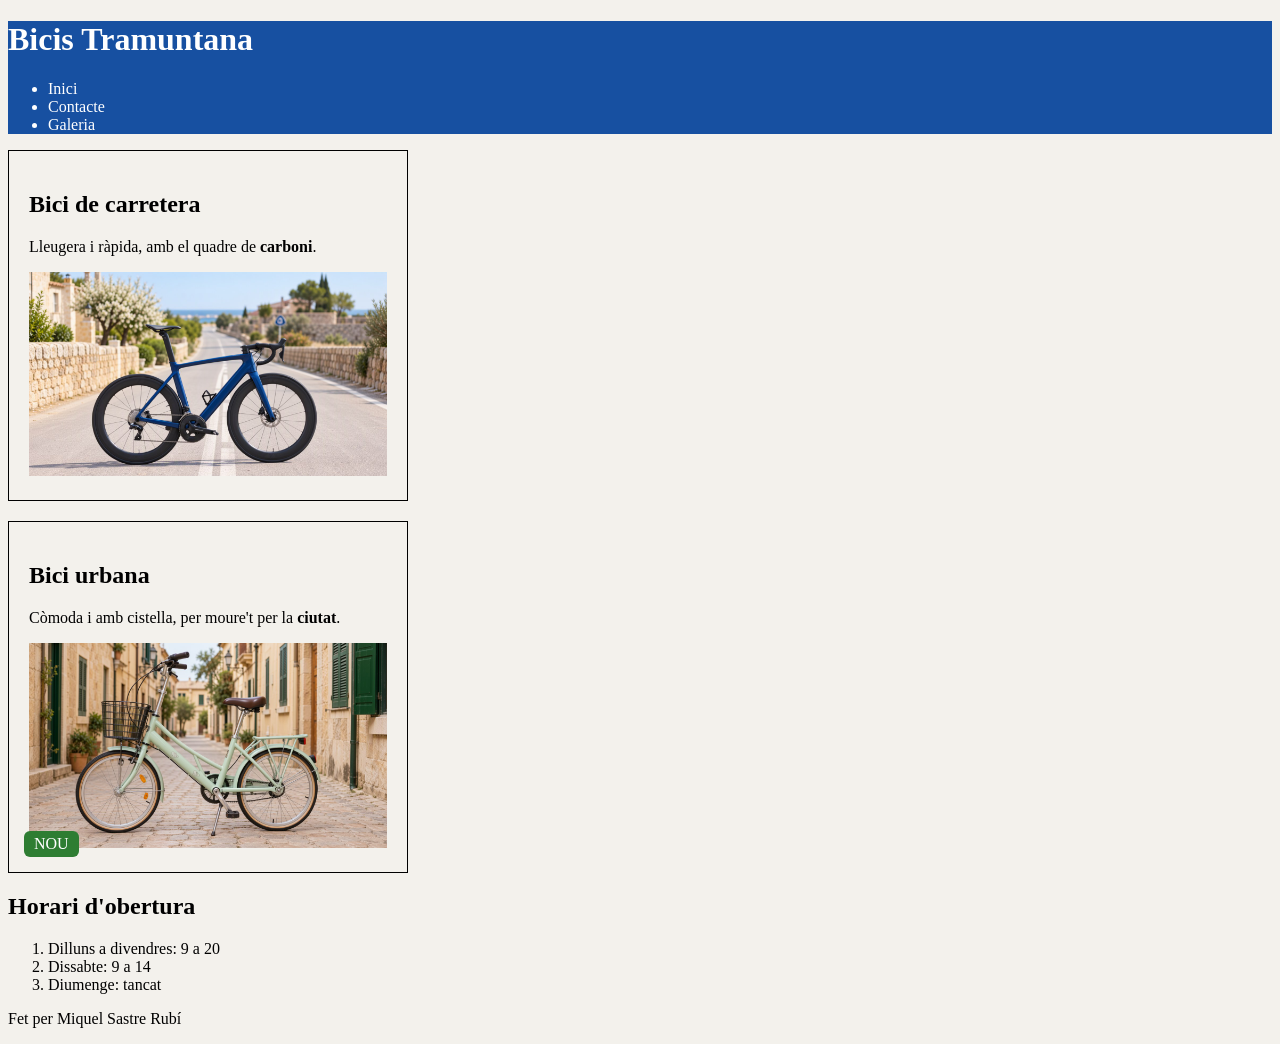
<file: index.html>
<!DOCTYPE html>
<html lang="ca">

<head>
    <meta charset="utf-8">
    <meta name="viewport" content="width=device-width, initial-scale=1">
    <link rel="stylesheet" href="css/estils.css">
    <title>Bicis Tramuntana</title>
</head>

<header>
    <h1>Bicis Tramuntana</h1>
    <nav>
        <ul>
            <li><a href="index.html">Inici</a></li>
            <li><a href="contacte.html">Contacte</a></li>
            <li><a href="galeria.html"></a>Galeria</li>
        </ul>
    </nav>
</header>

<main>
    <article>
        <h2>Bici de carretera</h2>
        <p>Lleugera i ràpida, amb el quadre de <strong>carboni</strong>.</p>
        <img src="img/carretera.jpg" alt="Bicicleta de carretera blava en una carretera de pagès">
    </article>
    <article>
        <h2>Bici urbana</h2>
        <p>Còmoda i amb cistella, per moure't per la <strong>ciutat</strong>.</p>
        <img src="img/urbana.jpg" alt="...">
        <span class="nou">Nou</span>
    </article>
</main>

<footer>
    <h2>Horari d'obertura</h2>
    <ol>
        <li>Dilluns a divendres: 9 a 20</li>
        <li>Dissabte: 9 a 14</li>
        <li>Diumenge: tancat</li>
    </ol>
    <p>Fet per Miquel Sastre Rubí</p>
</footer>
</file>
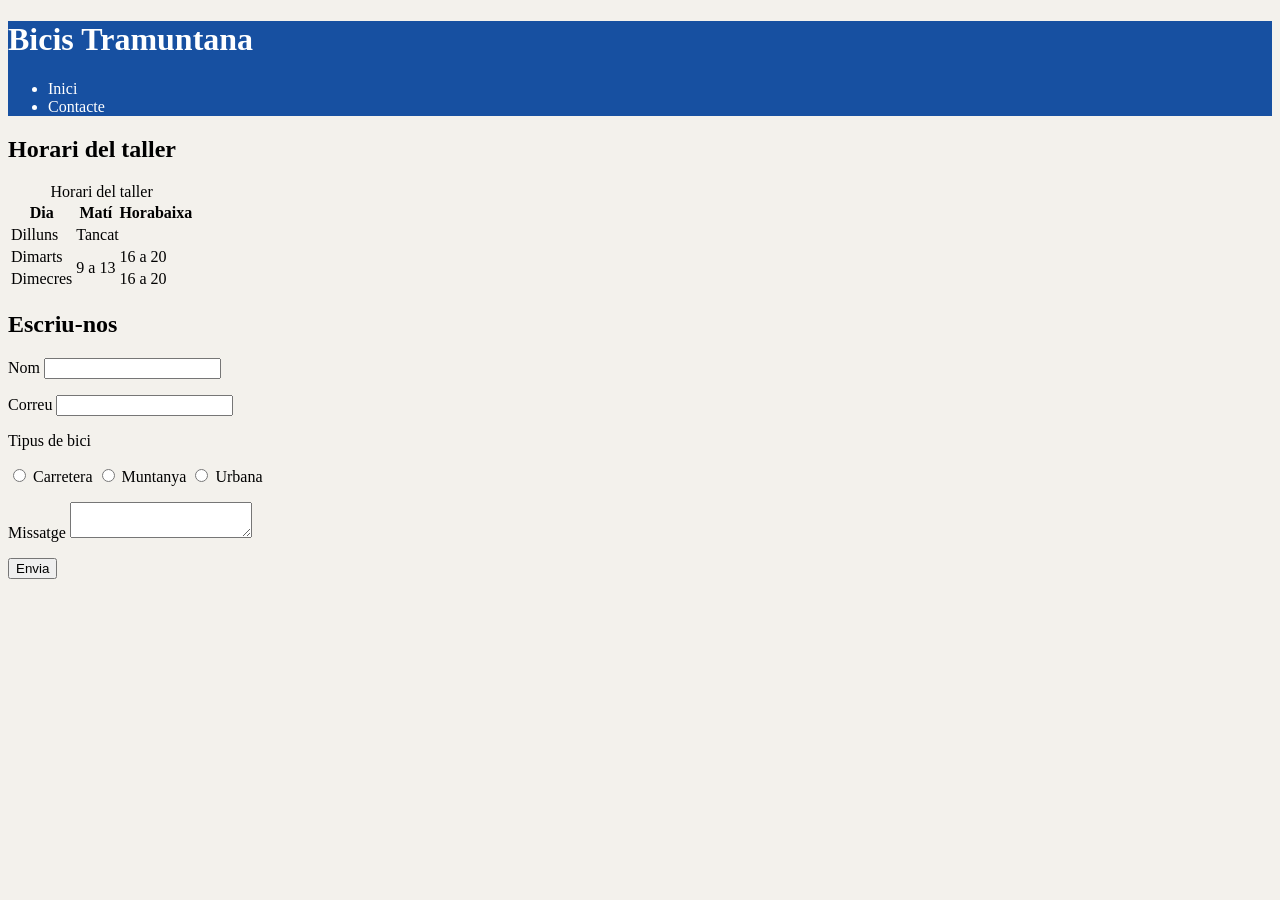
<file: contacte.html>
<!DOCTYPE html>
<html lang="ca">

<head>
    <meta charset="utf-8">
    <meta name="viewport" content="width=device-width, initial-scale=1">
    <link rel="stylesheet" href="css/estils.css">
    <title>Bicis Tramuntana</title>
</head>
<header>
    <h1>Bicis Tramuntana</h1>
    <nav>
        <ul>
            <li><a href="index.html">Inici</a></li>
            <li><a href="contacte.html">Contacte</a></li>
        </ul>
    </nav>
</header>

<h2>Horari del taller</h2>
<table>
    <caption>Horari del taller</caption>
    <tr>
        <th>Dia</th>
        <th>Matí</th>
        <th>Horabaixa</th>
    </tr>
    <tr>
        <td>Dilluns</td>
        <td colspan="2">Tancat</td>
    </tr>
    <tr>
        <td>Dimarts</td>
        <td rowspan="2">9 a 13</td>
        <td>16 a 20</td>
    </tr>
    <tr>
        <td>Dimecres</td>
        <td>16 a 20</td>
    </tr>
</table>

<h2>Escriu-nos</h2>
<form action="contacte.php" method="post">
    <p>
        <label for="nom">Nom</label>
        <input type="text" id="nom" name="nom" required>
    </p>
    <p>
        <label for="correu">Correu</label>
        <input type="email" id="correu" name="correu" required>
    </p>
    <p>Tipus de bici</p>
    <p>
        <input type="radio" id="carretera" name="bici" value="carretera">
        <label for="carretera">Carretera</label>
        <input type="radio" id="muntanya" name="bici" value="muntanya">
        <label for="muntanya">Muntanya</label>
        <input type="radio" id="urbana" name="bici" value="urbana">
        <label for="urbana">Urbana</label>
    </p>
    <p>
        <label for="missatge">Missatge</label>
        <textarea id="missatge" name="missatge"></textarea>
    </p>
    <button type="submit">Envia</button>
</form>
</file>
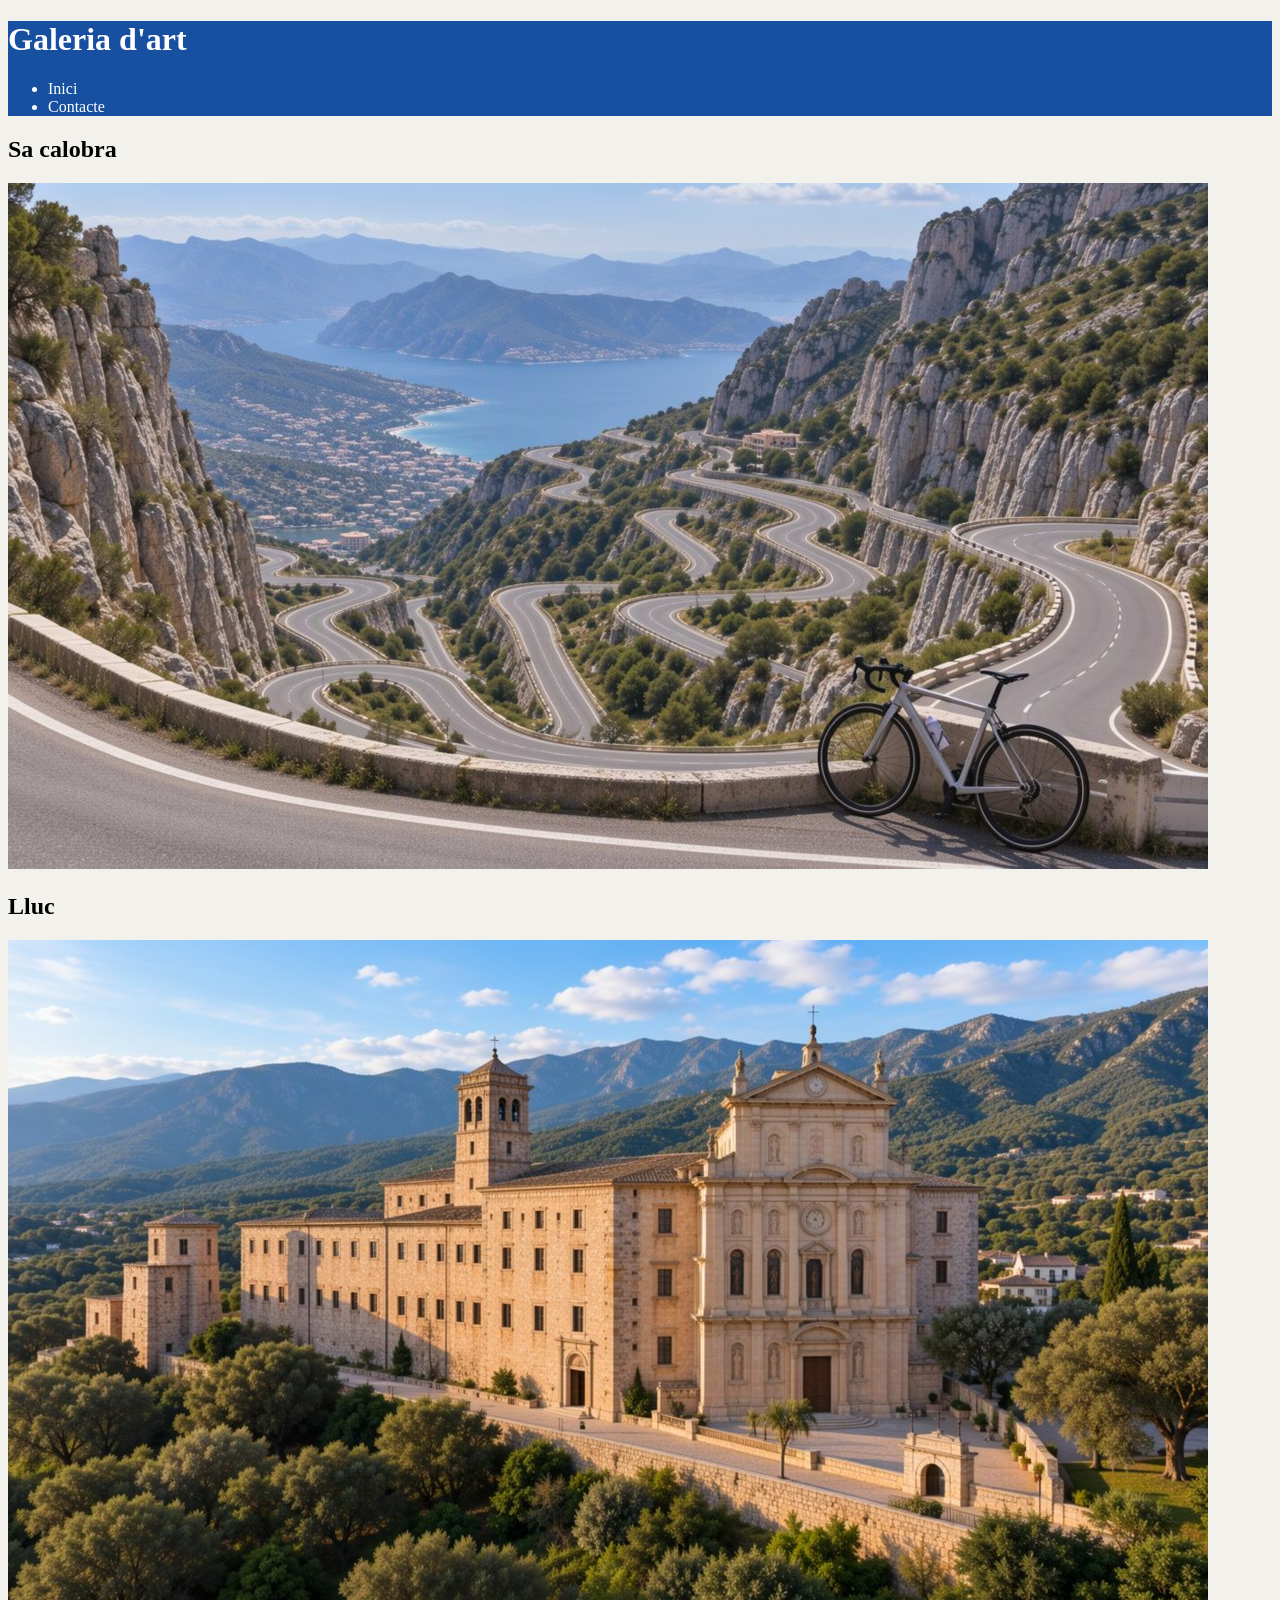
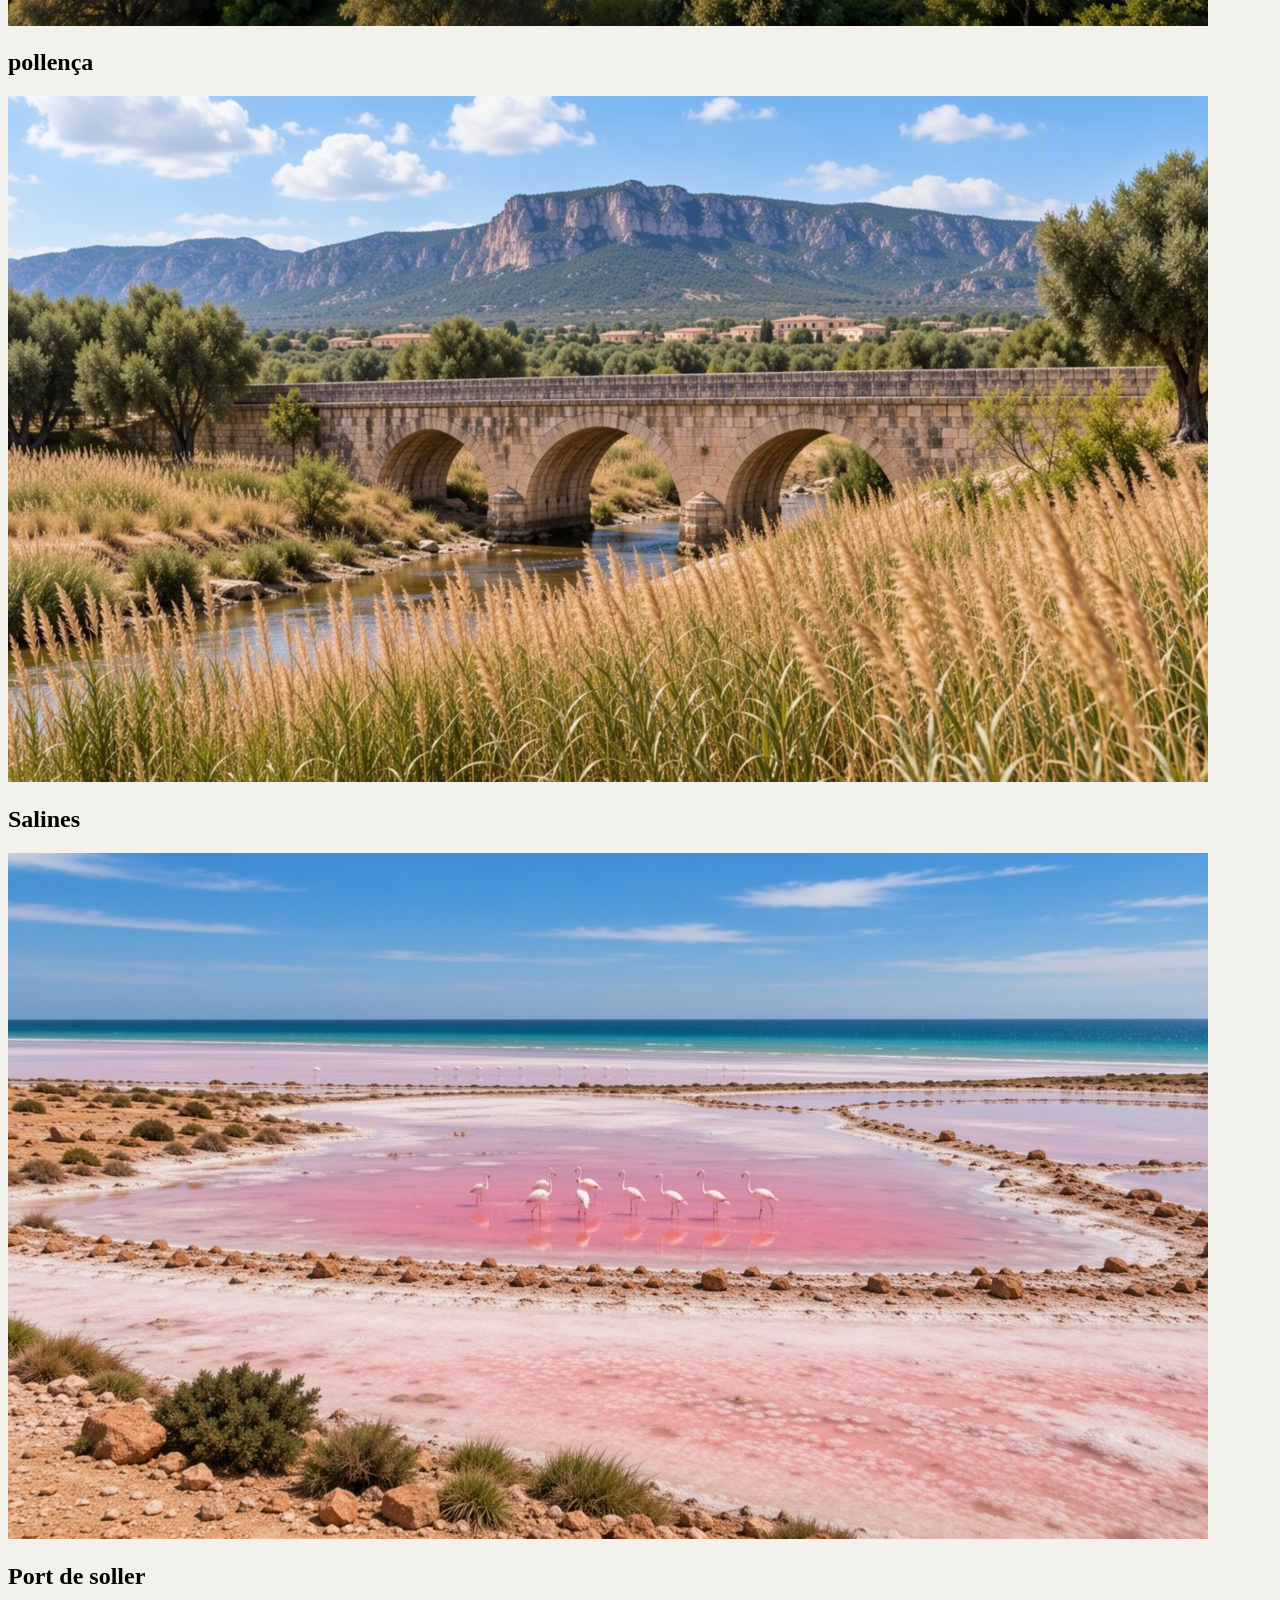
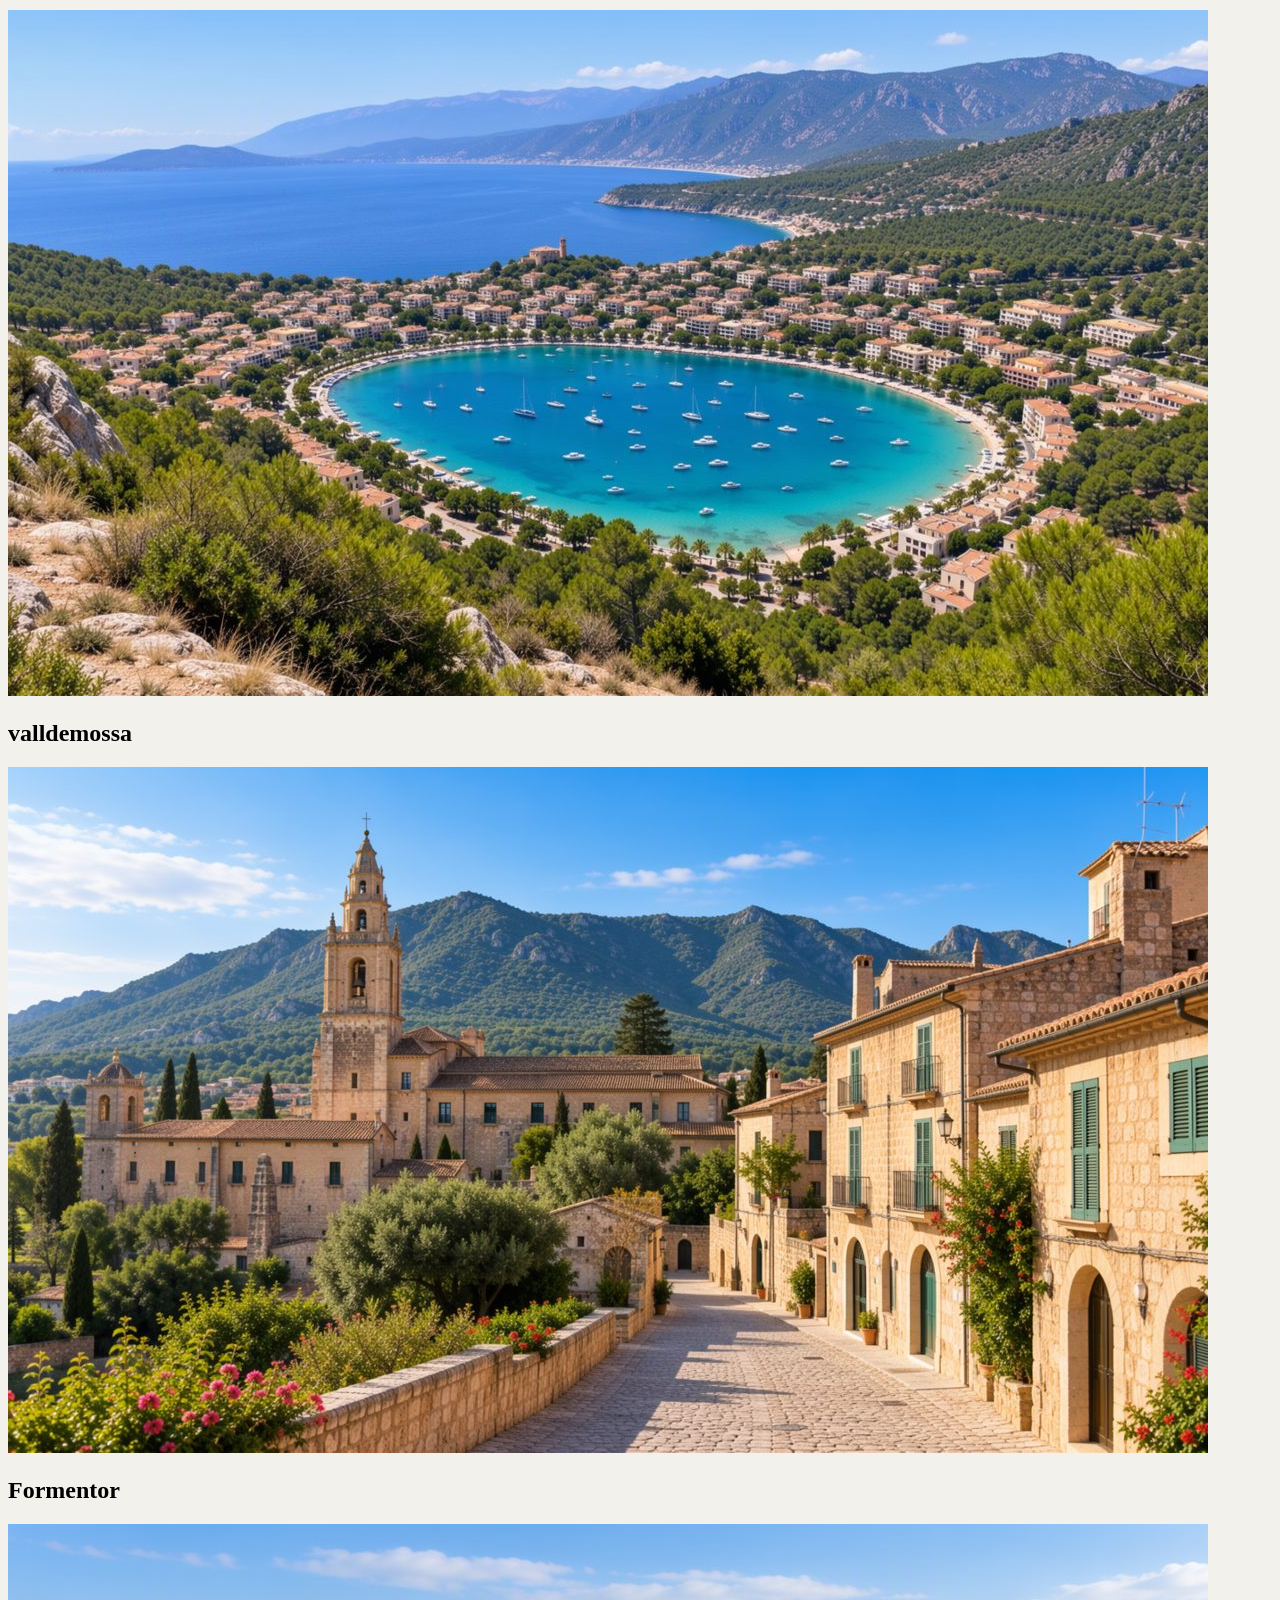
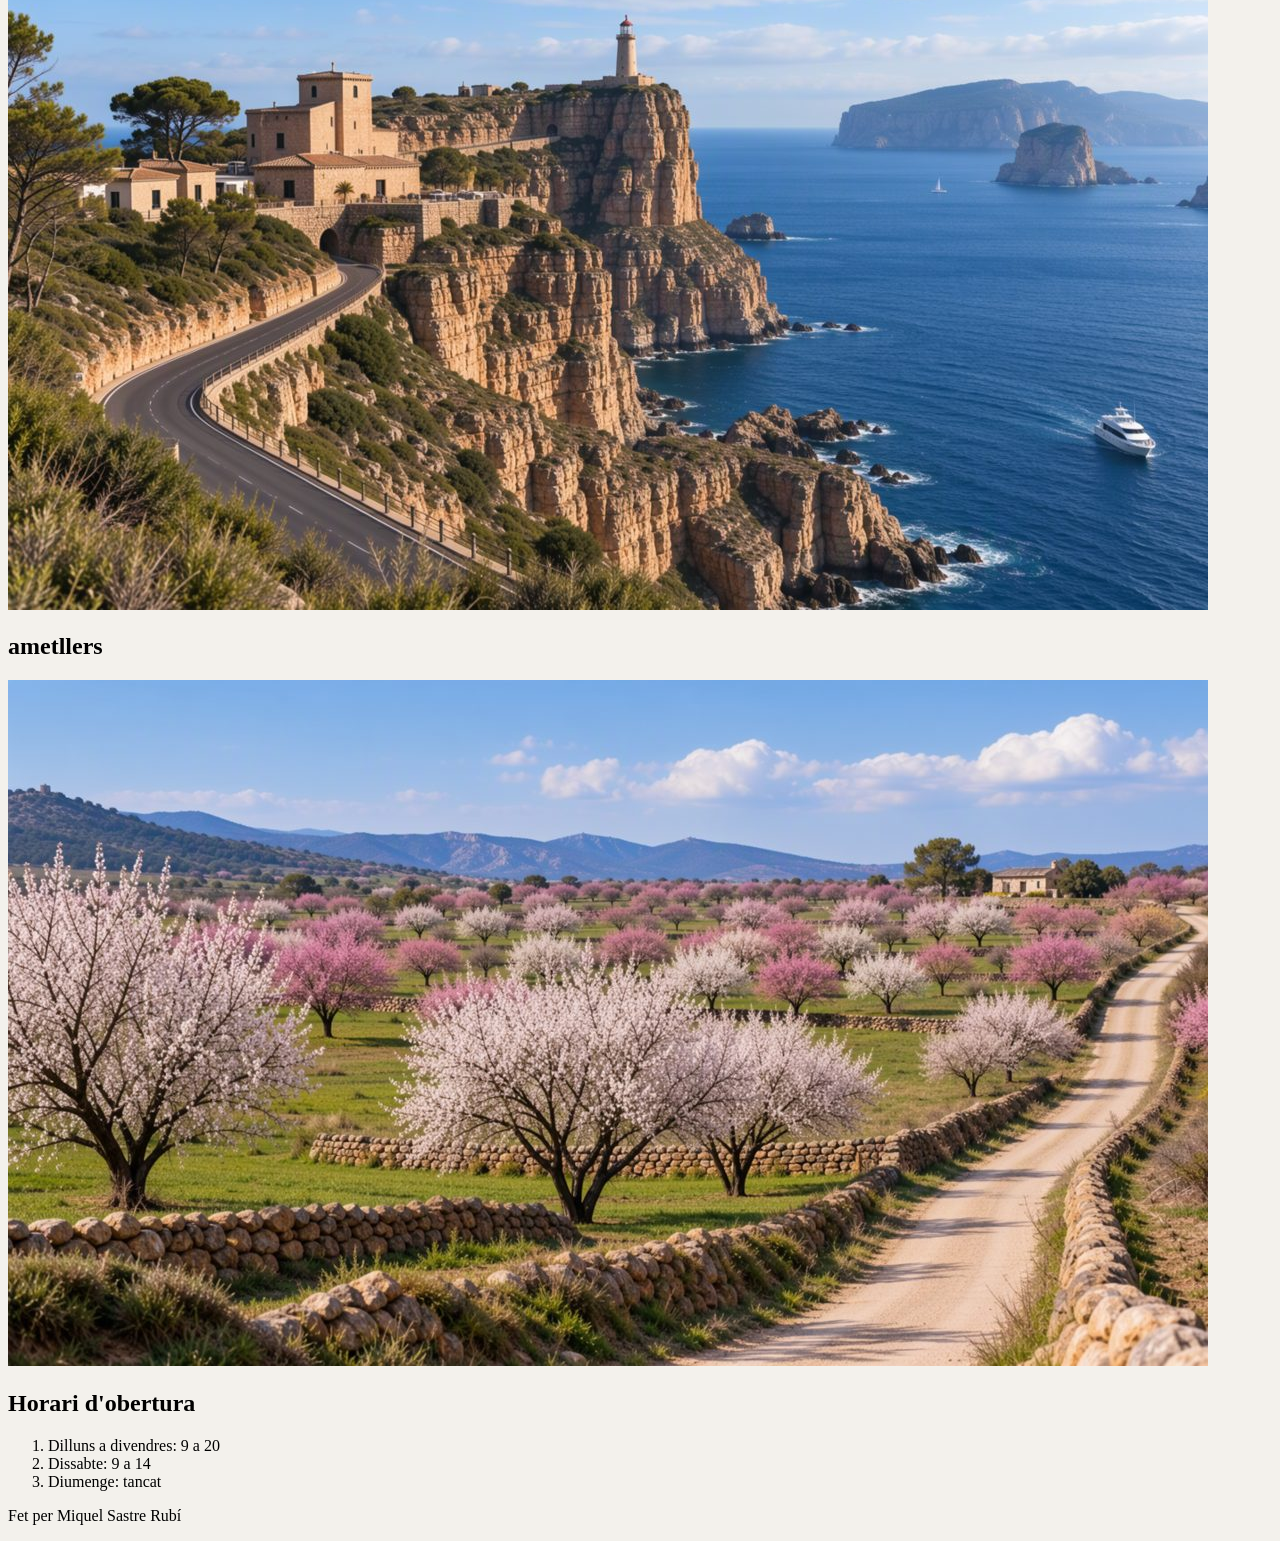
<file: galeria.html>
<!DOCTYPE html>
<html lang="ca">

<head>
    <meta charset="utf-8">
    <meta name="viewport" content="width=device-width, initial-scale=1">
    <link rel="stylesheet" href="css/estils.css">
    <title>Bicis Tramuntana</title>
</head>
<header>
    <h1>Galeria d'art</h1>
    <nav>
        <ul>
            <li><a href="index.html">Inici</a></li>
            <li><a href="contacte.html">Contacte</a></li>
        </ul>
    </nav>
</header>

<body>
    <h2>Sa calobra</h2>
     <img src="sa_calobra.jpg" alt="">
      
     <h2>Lluc</h2>
     <img src="lluc.jpg" alt="">
     
     <h2>pollença</h2>
     <img src="pollenca.jpg" alt="">
     
     <h2>Salines</h2>
     <img src="salines.jpg" alt="">
     
     <h2>Port de soller</h2>
     <img src="port_soller.jpg" alt="">
     
     <h2>valldemossa</h2>
     <img src="valldemossa.jpg" alt="">
     
     <h2>Formentor</h2>
     <img src="formentor.jpg" alt="">
     
     <h2>ametllers</h2>
     <img src="ametllers.jpg" alt="">





</body>










<footer>
    <h2>Horari d'obertura</h2>
    <ol>
        <li>Dilluns a divendres: 9 a 20</li>
        <li>Dissabte: 9 a 14</li>
        <li>Diumenge: tancat</li>
    </ol>
    <p>Fet per Miquel Sastre Rubí</p>
</footer>
</file>
<file: css/estils.css>
html {
    box-sizing: border-box;
    font-size: 62.5%;
    /* 1rem = 10px */
}

*,
*::before,
*::after {
    box-sizing: inherit;
}

body {
    font-size: 1.6rem;
}

/* 16px */

:root {
    --principal: #1750a1;
    --fons: #f3f1ec;
}

body {
    background-color: var(--fons);
}

header {
    background-color: var(--principal);
    color: white;
}

h1 {
    font-size: 3.2rem;
}

/* 32px */
h2 {
    font-size: 2.4rem;
}

/* 24px */

nav a {
    color: white;
    text-decoration: none;
}

article {
    width: 400px;
    padding: 20px;
    border: 1px solid black;
    margin-bottom: 20px;
       position: relative;
}


.nou {
    position: absolute;
    /* el fill */
    bottom: 15px;
    left: 15px;
}

.nou {
padding: 4px 10px;
background-color: #2e7d32;
color: white;
text-transform: uppercase;
border-radius: 6px;
}

article img {
width: 100%; /* tan ampla com el contingut de l'article */
}
</file>
